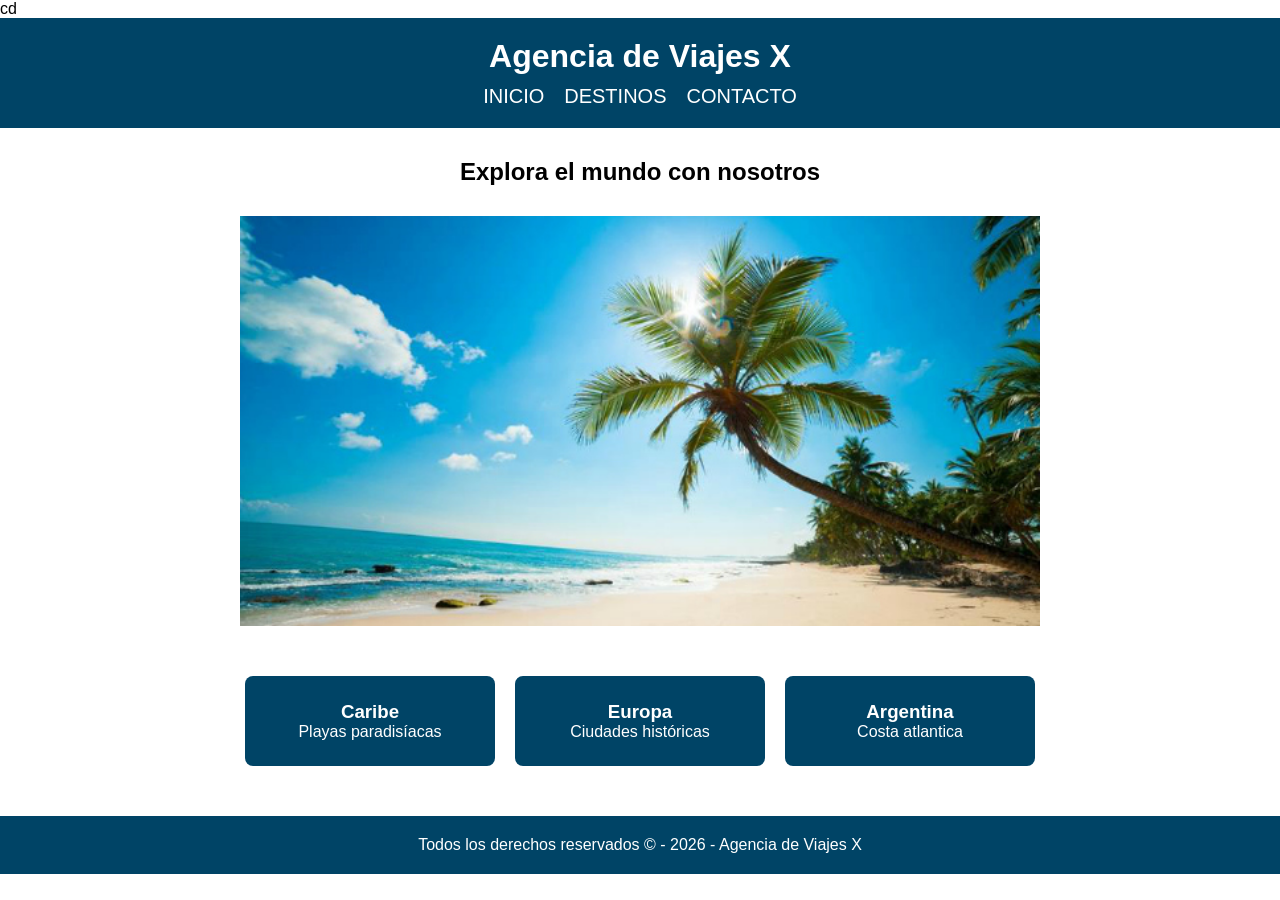
<file: index.html>
cd<!DOCTYPE html>
<html lang="es">
<head>
    <meta charset="UTF-8">
    <meta name="viewport" content="width=device-width, initial-scale=1.0">
    <title>Agencia de Viajes X</title>
    <link rel="stylesheet" href="css/estilos.css">
</head>
<body>
    <header>
        <h1>Agencia de Viajes X</h1>

        <nav>
            <ul>
                <li>
                    <a href="index.html">inicio</a>
                </li>
                <li>
                    <a href="#">destinos</a>
                </li>
                <li>
                    <a href="contacto.html">contacto</a>
                </li>
            </ul>
        </nav>
    </header>

    <section class="hero">
         <h2>Explora el mundo con nosotros</h2>
         <img src="img/1.jpg" alt="Playa del caribe">
    </section>

    <main class="cards">
        <article>
            <h3>Caribe</h3>
            <p>Playas paradisíacas</p>
        </article>
        <article>
            <h3>Europa</h3>
            <p>Ciudades históricas</p>
        </article>
        <article>
            <h3>Argentina</h3>
            <p>Costa atlantica</p>
        </article>
    </main>

    <footer>
        <p>Todos los derechos reservados &copy; - 2026 - Agencia de Viajes X</p>
    </footer>




</body>
</html>
</file>
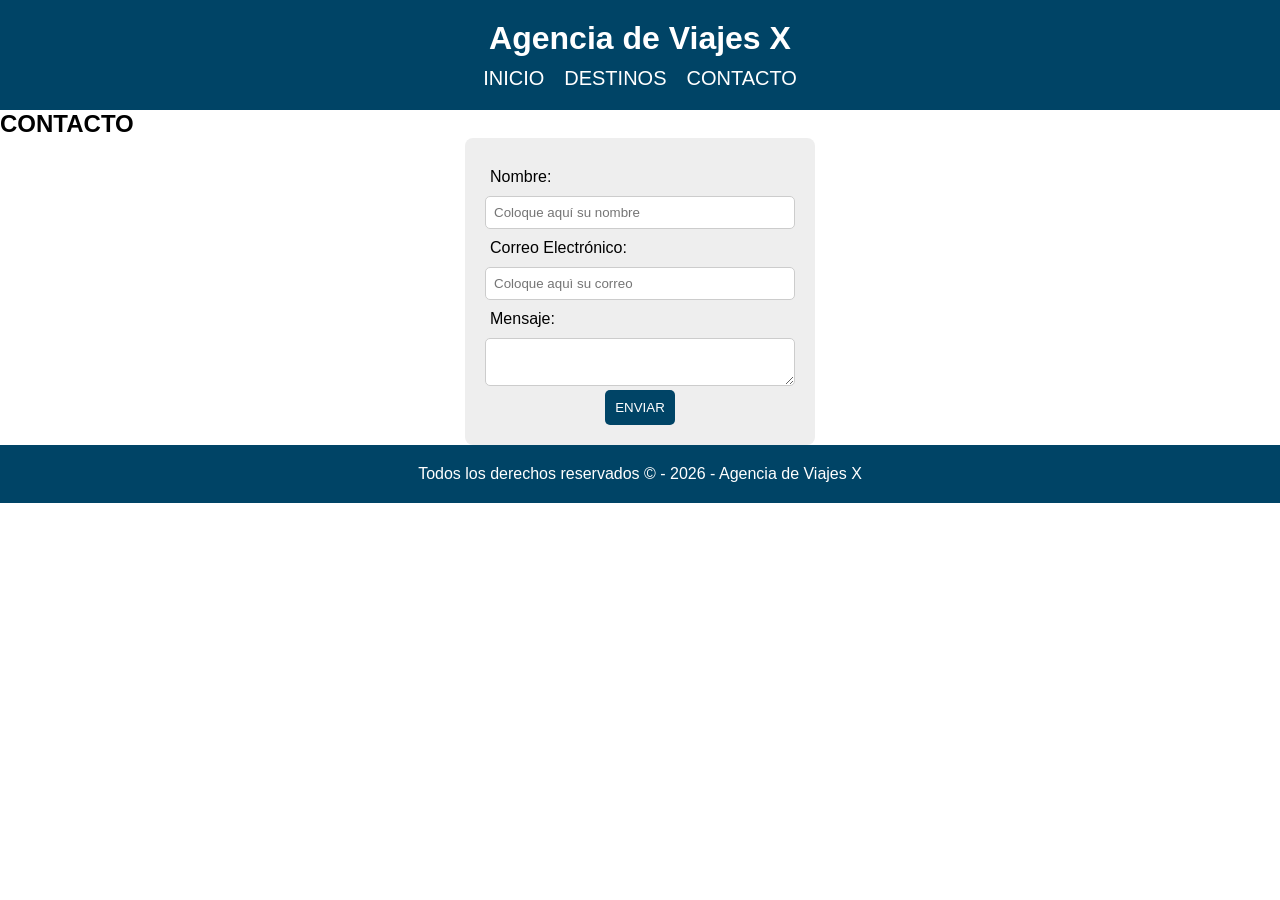
<file: contacto.html>
<!DOCTYPE html>
<html lang="es">
<head>
    <meta charset="UTF-8">
    <meta name="viewport" content="width=device-width, initial-scale=1.0">
    <title>Contacto X</title>
    <link rel="stylesheet" href="css/estilos.css">
</head>
<body>
    <header>
        <h1>Agencia de Viajes X</h1>

        <nav>
            <ul>
                <li>
                    <a href="index.html">inicio</a>
                </li>
                <li>
                    <a href="#">destinos</a>
                </li>
                <li>
                    <a href="contacto.html">contacto</a>
                </li>
            </ul>
        </nav>
    </header>
   <h2 class="forma-name">CONTACTO</h2>
    <form name="contact" netlify>
        <label for="name">Nombre:</label>
        <input type="text" name="name" id="name" placeholder="Coloque aquí su nombre" required>

        <label for="correo">Correo Electrónico:</label>
        <input type="email" name="email" id="correo" placeholder="Coloque aquì su correo" required>

        <label for="mensaje">Mensaje:</label>
        <textarea name="message" id="mensaje" cols "30" rows "20"></textarea>

        <button type="submit">ENVIAR</button>

    </form>
  


    <footer>
        <p>Todos los derechos reservados &copy; - 2026 - Agencia de Viajes X</p>
    </footer>




</body>
</html>
</file>
<file: css/estilos.css>
/* custome properties */

:root {
    --fondo-azul: #004466;
    --texto-blanco : #fff;
    --fondo-gris : #eee;
    --fuente-secundaria : 'Lucida Sans', sans-serif; 
}



* {
    margin: 0;
    padding: 0;
    box-sizing: border-box;
} 

/* Estilos Globales */

body {
    font-family: Arial, sans-serif;
    
}

header, footer {
    background-color: var(--fondo-azul) ;
    color: var(--texto-blanco) ;
    text-align: center;
    padding: 20px;
}

nav  ul {
    list-style:none;
    display: flex;
    justify-content: center;
    gap: 20px;
    margin-top: 10px;

}

nav ul li a {
    color: var(--texto-blanco);
    text-decoration: none;
    font-size: 20px;
    text-transform: uppercase;
}

.hero h2 {
    text-align: center;
    padding: 30px;
}

.hero img {
    width: 800px;
    display: block;
    margin: 0 auto;
}

.cards {
    display: flex;
    justify-content:center;
    gap: 20px;
    padding: 50px;
}
.cards article {
    background-color: var(--fondo-azul);
    color: var(--texto-blanco);
    padding: 25px;
    width: 250px;
    text-align: center;
    border-radius: 8px;

}
/*Contacto*/
.form-name {

    text-align: center;
    margin-bottom: 20px;
    color: var(--fondo-azul);
    text-transform: uppercase;
  
}
form {
    background-color: var(--fondo-gris);
    padding: 20px;
    border-radius: 8px;
    width: 350px;
    margin: 0 auto;
}
label {
    display: block;
    margin: 10px 5px;
}
input, textarea {
    width: 100%;
    padding: 8px;
    border: 1px solid #ccc;
    border-radius: 5px;
}
button{
    display: block;
    margin-top: 15px;
    padding: 10px;
    background-color: var(--fondo-azul);
    color: var(--texto-blanco);
    border: none;
    border-radius: 5px;
    margin: 0 auto;
}
</file>
